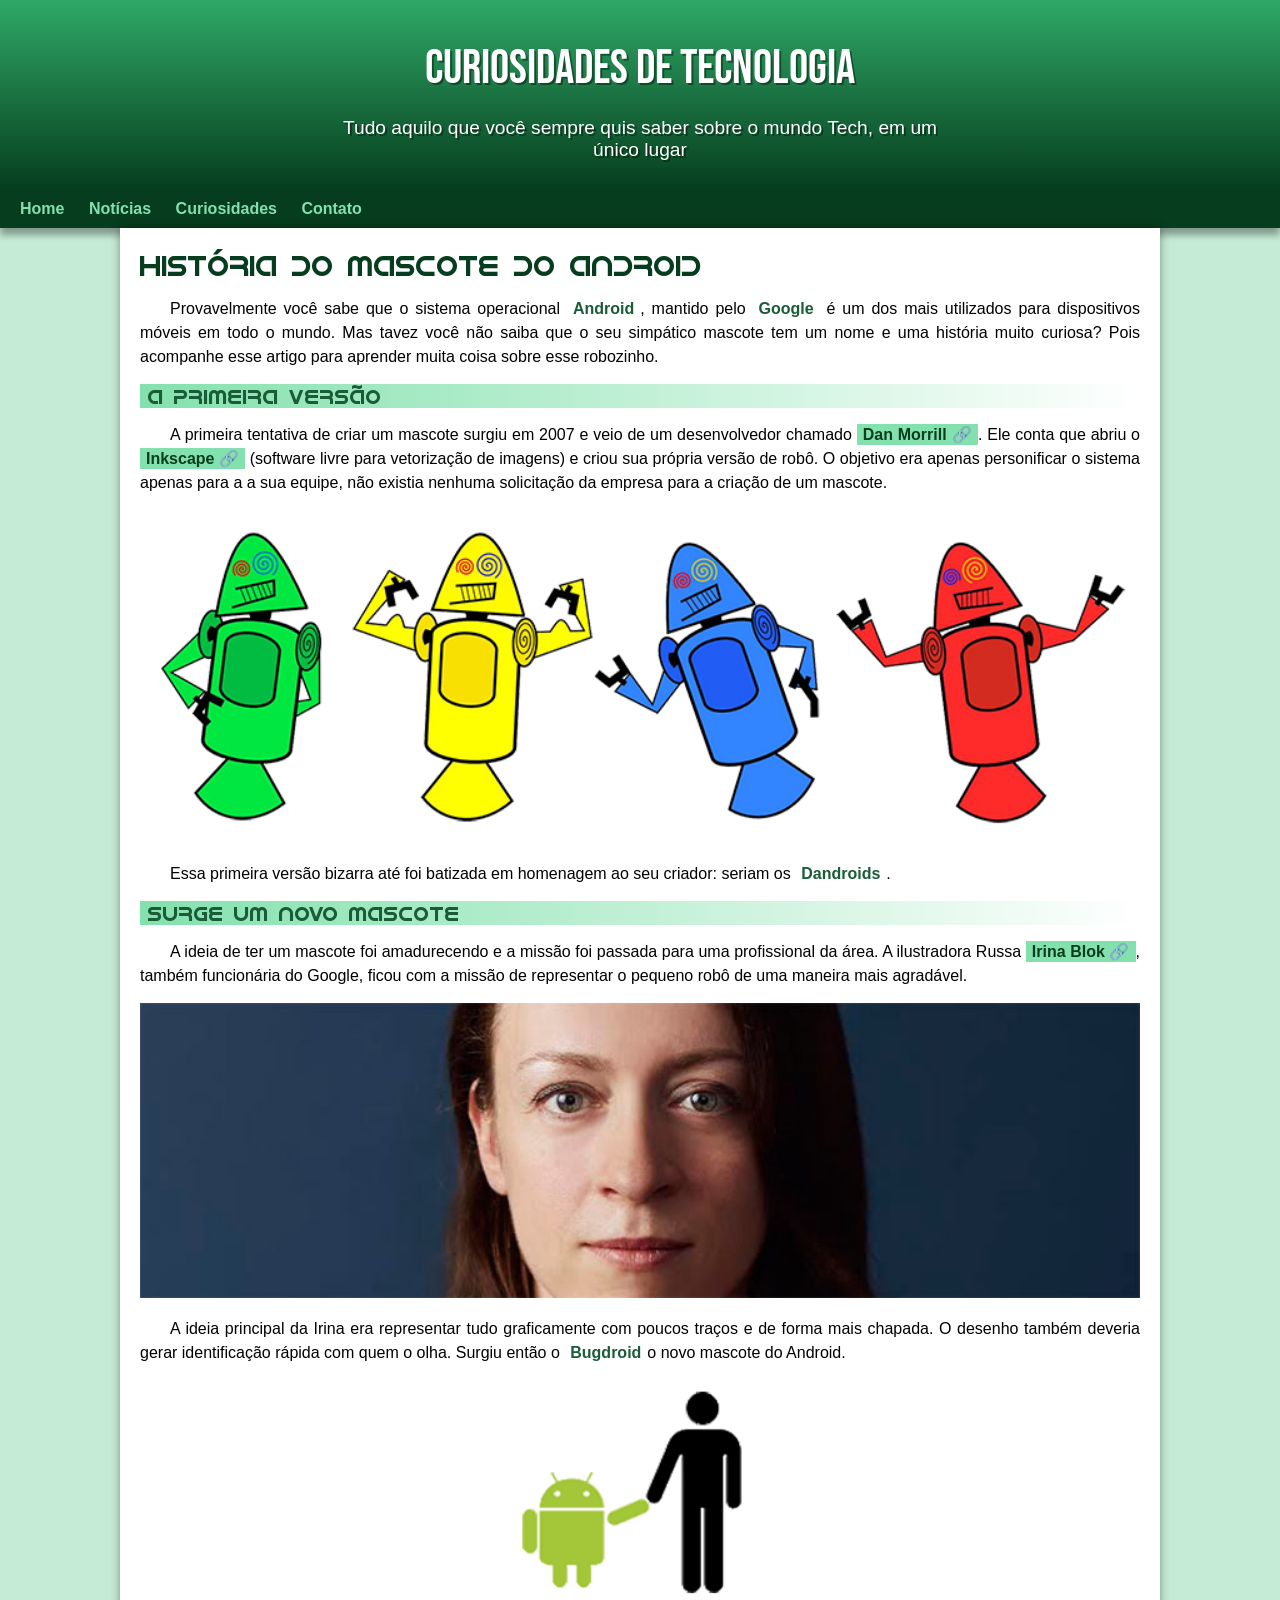
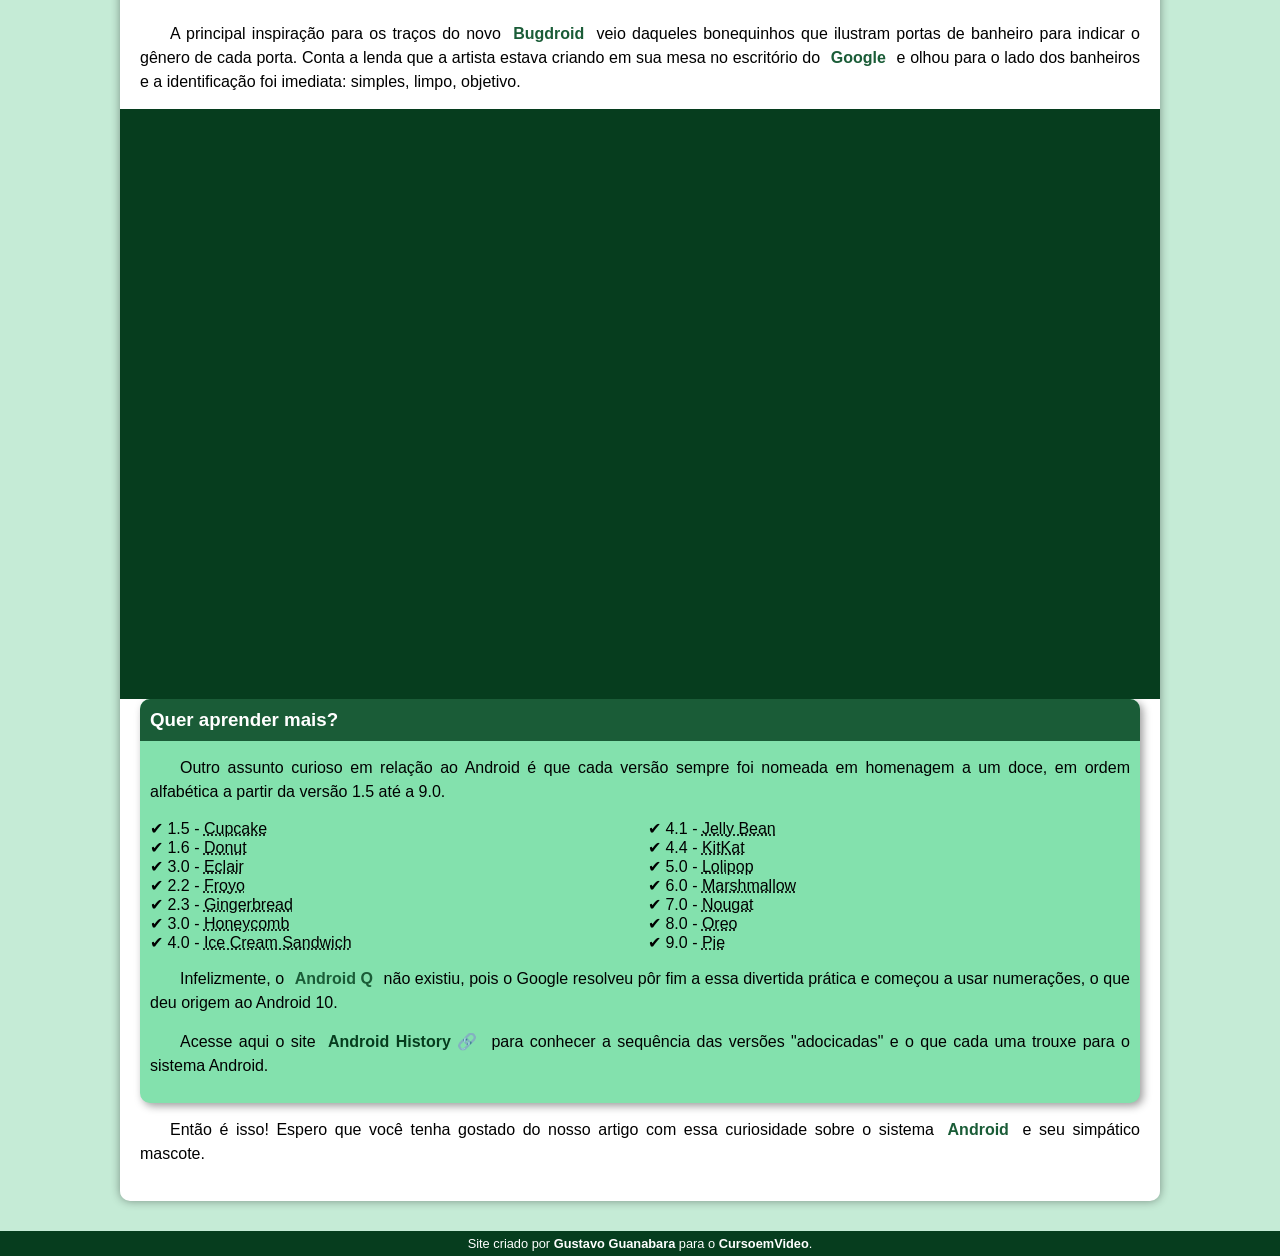
<file: index.html>
<!DOCTYPE html>
<html lang="pt-br">
<head>
    <meta charset="UTF-8">
    <meta http-equiv="X-UA-Compatible" content="IE=edge">
    <meta name="viewport" content="width=device-width, initial-scale=1.0">
    <title>Como surgiu o mascote do android?</title>
    <link rel="shortcut icon" href="imagens/favicon.ico" type="image/x-icon">
    <link rel="stylesheet" href="estilo/style.css">
</head>
<body>
    <header>
        <h1>Curiosidades de Tecnologia</h1>
        <p>Tudo aquilo que você sempre quis saber sobre o mundo Tech, em um único lugar</p>
    </header>
    <nav>
        <a href="#">Home</a>
        <a href="#">Notícias</a>
        <a href="#">Curiosidades</a>
        <a href="#">Contato</a>
    </nav>
    <main>
        <article>
            <h1>História do Mascote do Android</h1>

            <p>Provavelmente você sabe que o sistema operacional <strong>Android</strong>, mantido pelo <strong>Google</strong> é um dos mais utilizados para dispositivos móveis em todo o mundo. Mas tavez você não saiba que o seu simpático mascote tem um nome e uma história muito curiosa? Pois acompanhe esse artigo para aprender muita coisa sobre esse robozinho.</p>

            <h2>A primeira versão</h2>

            <p>A primeira tentativa de criar um mascote surgiu em 2007 e veio de um desenvolvedor chamado <a href="https://androidcommunity.com/dan-morrill-shows-us-the-android-mascot-that-almost-was-20130103/" target="_blank" class="externo">Dan Morrill</a>. Ele conta que abriu o <a href="https://inkscape.org/pt-br/" target="_blank" class="externo">Inkscape</a> (software livre para vetorização de imagens) e criou sua própria versão de robô. O objetivo era apenas personificar o sistema apenas para a a sua equipe, não existia nenhuma solicitação da empresa para a criação de um mascote.</p>

            <picture>
                <source media="(max-width: 600px)" srcset="imagens/dan-droids-pq.png">
                <img src="imagens/dan-droids.png" alt="Primeiro mascoste do Android"></picture>

            <p>Essa primeira versão bizarra até foi batizada em homenagem ao seu criador: seriam os <strong>Dandroids</strong>.</p>

            <h2>Surge um novo mascote</h2>

            <p>A ideia de ter um mascote foi amadurecendo e a missão foi passada para uma profissional da área. A ilustradora Russa <a href="https://www.irinablok.com/" target="_blank" class="externo">Irina Blok</a>, também funcionária do Google, ficou com a missão de representar o pequeno robô de uma maneira mais agradável.</p>

            <picture>
                <source media="(max-width: 600px)" srcset="imagens/irina-blok-pq.jpg">
                <img src="imagens/irina-blok.jpg" alt="Irina Blok, criadora do Bugdroid"></picture>

            <p>A ideia principal da Irina era representar tudo graficamente com poucos traços e de forma mais chapada. O desenho também deveria gerar identificação rápida com quem o olha. Surgiu então o <strong>Bugdroid</strong>o novo mascote do Android.</p>

            <img src="imagens/bugdroid.png" class="pequena" alt="Bugdroid">

            <p>A principal inspiração para os traços do novo <strong>Bugdroid</strong> veio daqueles bonequinhos que ilustram portas de banheiro para indicar o gênero de cada porta. Conta a lenda que a artista estava criando em sua mesa no escritório do <strong>Google</strong> e olhou para o lado dos banheiros e a identificação foi imediata: simples, limpo, objetivo.</p>

            <div class="video">
                <iframe width="560" height="315" src="https://www.youtube.com/embed/l2UDgpLz20M" title="YouTube video player" frameborder="0" allow="accelerometer; autoplay; clipboard-write; encrypted-media; gyroscope; picture-in-picture; web-share" allowfullscreen></iframe>
            </div>
            
            <aside>
                <h3>Quer aprender mais?</h3>

                <p>Outro assunto curioso em relação ao Android é que cada versão sempre foi nomeada em homenagem a um doce, em ordem alfabética a partir da versão 1.5 até a 9.0.</p>
                
                <ul>
                    <li>1.5 - <abbr title="Bolo de Copo">Cupcake</abbr></li>
                    <li>1.6 - <abbr title="Rosquinha">Donut</abbr></li>
                    <li>3.0 - <abbr title="Bomba">Eclair</abbr></li>
                    <li>2.2 - <abbr title="Iorgute Congelado">Froyo</abbr></li>
                    <li>2.3 - <abbr title="Biscoito de Gengibre">Gingerbread</abbr></li>
                    <li>3.0 - <abbr title="Favo de Mel">Honeycomb</abbr></li>
                    <li>4.0 - <abbr title="Sanduíche de Sorvete">Ice Cream Sandwich</abbr></li>
                    <li>4.1 - <abbr title="Jujuba">Jelly Bean</abbr></li>
                    <li>4.4 - <abbr title="KitKat">KitKat</abbr></li>
                    <li>5.0 - <abbr title="Pirulito">Lolipop</abbr></li>
                    <li>6.0 - <abbr title="Marshmallow">Marshmallow</abbr></li>
                    <li>7.0 - <abbr title="Torrone">Nougat</abbr></li>
                    <li>8.0 - <abbr title="Oreo">Oreo</abbr></li>
                    <li>9.0 - <abbr title="Torta">Pie</abbr></li>
                </ul>

                <p>
                    Infelizmente, o <strong>Android Q</strong> não existiu, pois o Google resolveu pôr fim a essa divertida prática e começou a usar numerações, o que deu origem ao Android 10.
                </p>
                <p>
                    Acesse aqui o site <a href="https://www.android.com/intl/pt-BR_br/what-is-android/" target="_blank" class="externo">Android History</a> para conhecer a sequência das versões "adocicadas" e o que cada uma trouxe para o sistema Android.
                </p>
            </aside>
            

            <p>Então é isso! Espero que você tenha gostado do nosso artigo com essa curiosidade sobre o sistema <strong>Android</strong> e seu simpático mascote.</p>
        </article>
    </main>
    <footer>
        Site criado por <a href="https://gustavoguanabara.github.io/" target="_blank">Gustavo Guanabara</a> para o <a href="https://www.youtube.com/@CursoemVideo" target="_blank">CursoemVideo</a>.
    </footer>
</body>
</html>
</file>
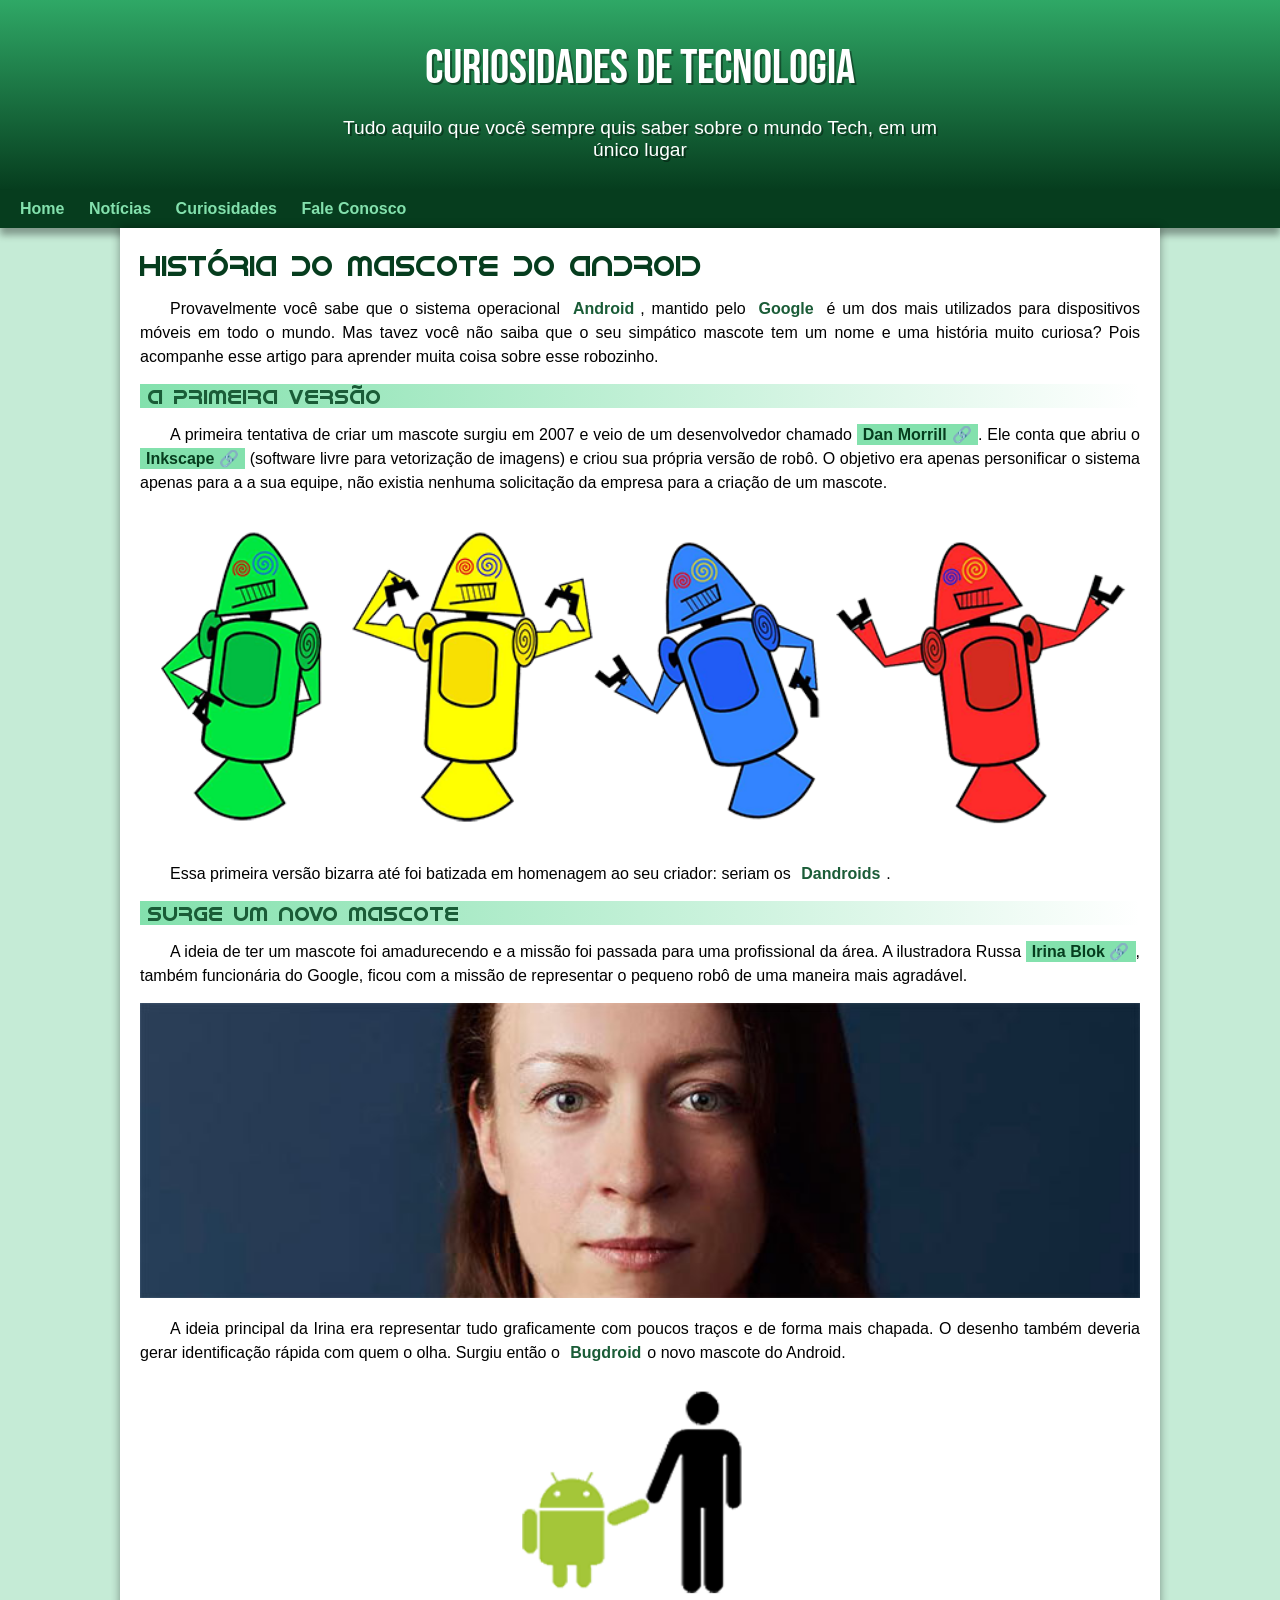
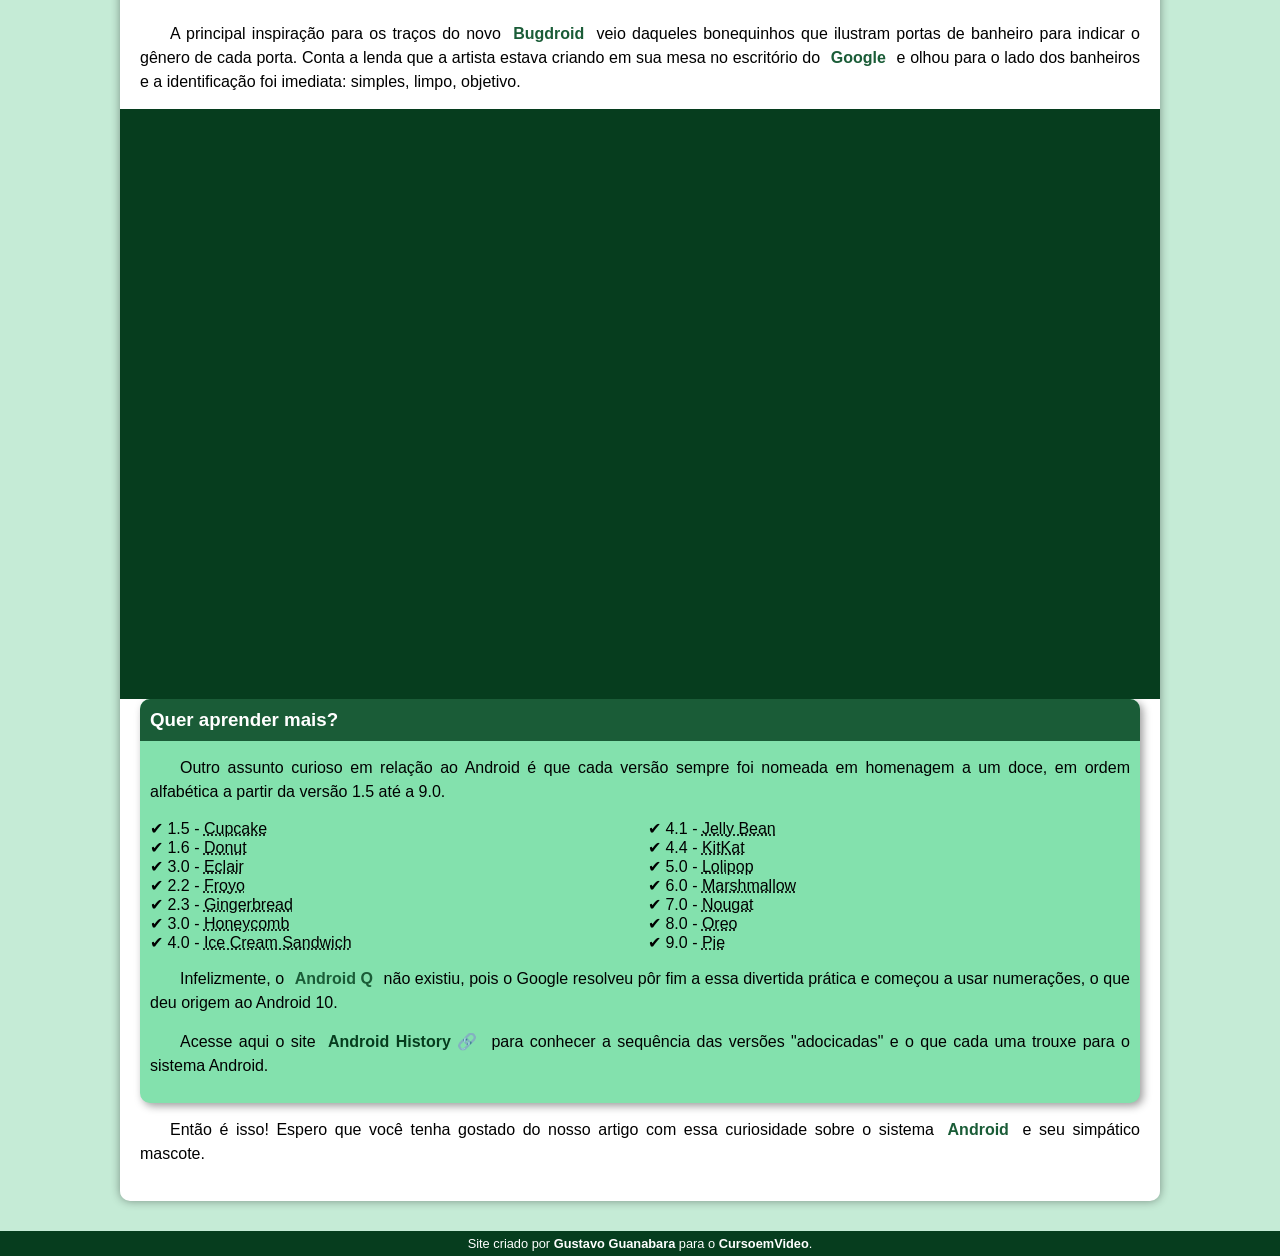
<file: index.html.html>
<!DOCTYPE html>
<html lang="pt-br">
<head>
    <meta charset="UTF-8">
    <meta http-equiv="X-UA-Compatible" content="IE=edge">
    <meta name="viewport" content="width=device-width, initial-scale=1.0">
    <title>Como surgiu o mascote do android?</title>
    <link rel="shortcut icon" href="imagens/favicon.ico" type="image/x-icon">
    <link rel="stylesheet" href="estilo/style.css">
</head>
<body>
    <header>
        <h1>Curiosidades de Tecnologia</h1>
        <p>Tudo aquilo que você sempre quis saber sobre o mundo Tech, em um único lugar</p>
    </header>
    <nav>
        <a href="#">Home</a>
        <a href="#">Notícias</a>
        <a href="#">Curiosidades</a>
        <a href="#">Fale Conosco</a>
    </nav>
    <main>
        <article>
            <h1>História do Mascote do Android</h1>

            <p>Provavelmente você sabe que o sistema operacional <strong>Android</strong>, mantido pelo <strong>Google</strong> é um dos mais utilizados para dispositivos móveis em todo o mundo. Mas tavez você não saiba que o seu simpático mascote tem um nome e uma história muito curiosa? Pois acompanhe esse artigo para aprender muita coisa sobre esse robozinho.</p>

            <h2>A primeira versão</h2>

            <p>A primeira tentativa de criar um mascote surgiu em 2007 e veio de um desenvolvedor chamado <a href="https://androidcommunity.com/dan-morrill-shows-us-the-android-mascot-that-almost-was-20130103/" target="_blank" class="externo">Dan Morrill</a>. Ele conta que abriu o <a href="https://inkscape.org/pt-br/" target="_blank" class="externo">Inkscape</a> (software livre para vetorização de imagens) e criou sua própria versão de robô. O objetivo era apenas personificar o sistema apenas para a a sua equipe, não existia nenhuma solicitação da empresa para a criação de um mascote.</p>

            <picture>
                <source media="(max-width: 600px)" srcset="imagens/dan-droids-pq.png">
                <img src="imagens/dan-droids.png" alt="Primeiro mascoste do Android"></picture>

            <p>Essa primeira versão bizarra até foi batizada em homenagem ao seu criador: seriam os <strong>Dandroids</strong>.</p>

            <h2>Surge um novo mascote</h2>

            <p>A ideia de ter um mascote foi amadurecendo e a missão foi passada para uma profissional da área. A ilustradora Russa <a href="https://www.irinablok.com/" target="_blank" class="externo">Irina Blok</a>, também funcionária do Google, ficou com a missão de representar o pequeno robô de uma maneira mais agradável.</p>

            <picture>
                <source media="(max-width: 600px)" srcset="imagens/irina-blok-pq.jpg">
                <img src="imagens/irina-blok.jpg" alt="Irina Blok, criadora do Bugdroid"></picture>

            <p>A ideia principal da Irina era representar tudo graficamente com poucos traços e de forma mais chapada. O desenho também deveria gerar identificação rápida com quem o olha. Surgiu então o <strong>Bugdroid</strong>o novo mascote do Android.</p>

            <img src="imagens/bugdroid.png" class="pequena" alt="Bugdroid">

            <p>A principal inspiração para os traços do novo <strong>Bugdroid</strong> veio daqueles bonequinhos que ilustram portas de banheiro para indicar o gênero de cada porta. Conta a lenda que a artista estava criando em sua mesa no escritório do <strong>Google</strong> e olhou para o lado dos banheiros e a identificação foi imediata: simples, limpo, objetivo.</p>

            <div class="video">
                <iframe width="560" height="315" src="https://www.youtube.com/embed/l2UDgpLz20M" title="YouTube video player" frameborder="0" allow="accelerometer; autoplay; clipboard-write; encrypted-media; gyroscope; picture-in-picture; web-share" allowfullscreen></iframe>
            </div>
            
            <aside>
                <h3>Quer aprender mais?</h3>

                <p>Outro assunto curioso em relação ao Android é que cada versão sempre foi nomeada em homenagem a um doce, em ordem alfabética a partir da versão 1.5 até a 9.0.</p>
                
                <ul>
                    <li>1.5 - <abbr title="Bolo de Copo">Cupcake</abbr></li>
                    <li>1.6 - <abbr title="Rosquinha">Donut</abbr></li>
                    <li>3.0 - <abbr title="Bomba">Eclair</abbr></li>
                    <li>2.2 - <abbr title="Iorgute Congelado">Froyo</abbr></li>
                    <li>2.3 - <abbr title="Biscoito de Gengibre">Gingerbread</abbr></li>
                    <li>3.0 - <abbr title="Favo de Mel">Honeycomb</abbr></li>
                    <li>4.0 - <abbr title="Sanduíche de Sorvete">Ice Cream Sandwich</abbr></li>
                    <li>4.1 - <abbr title="Jujuba">Jelly Bean</abbr></li>
                    <li>4.4 - <abbr title="KitKat">KitKat</abbr></li>
                    <li>5.0 - <abbr title="Pirulito">Lolipop</abbr></li>
                    <li>6.0 - <abbr title="Marshmallow">Marshmallow</abbr></li>
                    <li>7.0 - <abbr title="Torrone">Nougat</abbr></li>
                    <li>8.0 - <abbr title="Oreo">Oreo</abbr></li>
                    <li>9.0 - <abbr title="Torta">Pie</abbr></li>
                </ul>

                <p>
                    Infelizmente, o <strong>Android Q</strong> não existiu, pois o Google resolveu pôr fim a essa divertida prática e começou a usar numerações, o que deu origem ao Android 10.
                </p>
                <p>
                    Acesse aqui o site <a href="https://www.android.com/intl/pt-BR_br/what-is-android/" target="_blank" class="externo">Android History</a> para conhecer a sequência das versões "adocicadas" e o que cada uma trouxe para o sistema Android.
                </p>
            </aside>
            

            <p>Então é isso! Espero que você tenha gostado do nosso artigo com essa curiosidade sobre o sistema <strong>Android</strong> e seu simpático mascote.</p>
        </article>
    </main>
    <footer>
        Site criado por <a href="https://gustavoguanabara.github.io/" target="_blank">Gustavo Guanabara</a> para o <a href="https://www.youtube.com/@CursoemVideo" target="_blank">CursoemVideo</a>.
    </footer>
</body>
</html>
</file>
<file: estilo/style.css>
@charset "UTF-8";

@import url('https://fonts.googleapis.com/css2?family=Bebas+Neue&display=swap');

@font-face {
    font-family: 'Android';
    src: url('../fontes/idroid.otf'); format:('opentype');
    font-weight: normal;
}

:root {
    --cor0: #c5ebd6;
    --cor1: #83e1ad;
    --cor2: #3ddc84;
    --cor3: #2fa866;
    --cor4: #1a5c37;
    --cor5: #063d1e;

    --fonte-padrao: Arial, Verdana, Helvetica, sans-serif;
    --fonte-destaque: 'Bebas Neue', cursive;
    --fonte-android: 'Android', cursive;
}

* {
    margin: 0px;
    padding: 0px;
}


body {
    background-color: var(--cor0);
    font-family: var(--fonte-padrao);
}

a.externo::after {
    content: '\00A0\1F517';
}

header {
    background-image: linear-gradient(to bottom, var(--cor3), var(--cor5));
    min-height: 150px;
    text-align: center;
    padding-top: 40px;
}

header > h1 {
    color: white;
    font-family: var(--fonte-destaque);
    font-size: 3em;
    font-weight: normal;
    margin-bottom: 20px;
    text-shadow: 2px 2px 0px rgba(0, 0, 0, 0.39);
}

header > p {
    font-family: var(--fonte-padrao);
    font-size: 1.2em;
    color: white;
    max-width: 600px;
    padding-right: 10px;
    padding-left: 10px;
    margin: auto;
    padding-bottom: 20px;
    text-shadow: 2px 2px 0px rgba(0, 0, 0, 0.39);
}

nav {
    background-color: var(--cor5);
    padding: 10px;
    box-shadow: 0px 7px 7px rgba(0, 0, 0, 0.349);
}

nav > a {
    color: var(--cor1);
    padding: 10px;
    border-radius: 5px;
    text-decoration: none;
    font-weight: bold;
    transition-duration: .5s;
}

nav > a:hover {
    background-color: var(--cor3);
    color: var(--cor5);
}

main {
    min-width: 300px;
    max-width: 1000px;
    margin: auto;
    margin-bottom: 30px;
    padding: 20px;
    background-color: white;
    box-shadow: 0px 0px 10px rgba(0, 0, 0, 0.39);
    border-bottom-left-radius: 10px;
    border-bottom-right-radius: 10px;
}

main h1 {
    color: var(--cor5);
    font-family: var(--fonte-android);
    font-weight: normal;
    font-size: 1.8em;
}

main h2 {
    font-family: var(--fonte-android);
    color: var(--cor4);
    font-size: 1.3em;
    font-weight: normal;
    background-image: linear-gradient(to right, var(--cor1), transparent);
    text-indent: 8px;
}

main p {
    margin: 15px 0px;
    text-align: justify;
    text-indent: 30px;
    font-size: 1em;
    line-height: 1.5em;
}

main strong {
    color: var(--cor4);
    font-weight: bold;
    padding: 2px 6px;
}

main a {
    text-decoration: none;
    font-weight: bold;
    color: var(--cor5);
    background-color: var(--cor1);
    padding: 2px 6px; 
}

main a:hover {
    text-decoration: underline;
    color: var(--cor4);
}

main img {
    width: 100%;
}

main img.pequena {
    max-width: 350px;
    display: block;
    margin: auto;
}

div.video {
    background-color: var(--cor5);
    margin-bottom: 30px;
    margin: 0px -20px;
    padding: 20px;
    padding-bottom: 57%;
    position: relative;
}

div.video > iframe {
    position: absolute;
    top: 5%;
    left: 5%;
    width: 90%;
    height: 90%;
}

aside {
    background-color: var(--cor1);
    padding: 10px;
    border-radius: 10px;
    box-shadow: 3px 3px 8px rgba(0, 0, 0, 0.39);
}

aside > h3 {
    background-color: var(--cor4);
    color: white;
    padding: 10px;
    margin: -10px -10px 0px -10px;
    border-radius: 10px 10px 0px 0px;
}

aside > ul {
    list-style-type: '\2714\00A0';
    list-style-position: inside;
    columns: 2;
}

footer {
    background-color: var(--cor5);
    color: white;
    text-align: center;
    font-size: 0.8em;
    padding: 5px;
}

footer a {
    color: white;
    font-weight: bolder;
    text-decoration: none;
}

footer a:hover {
    text-decoration: underline;
    color: var(--cor1);
}
</file>
